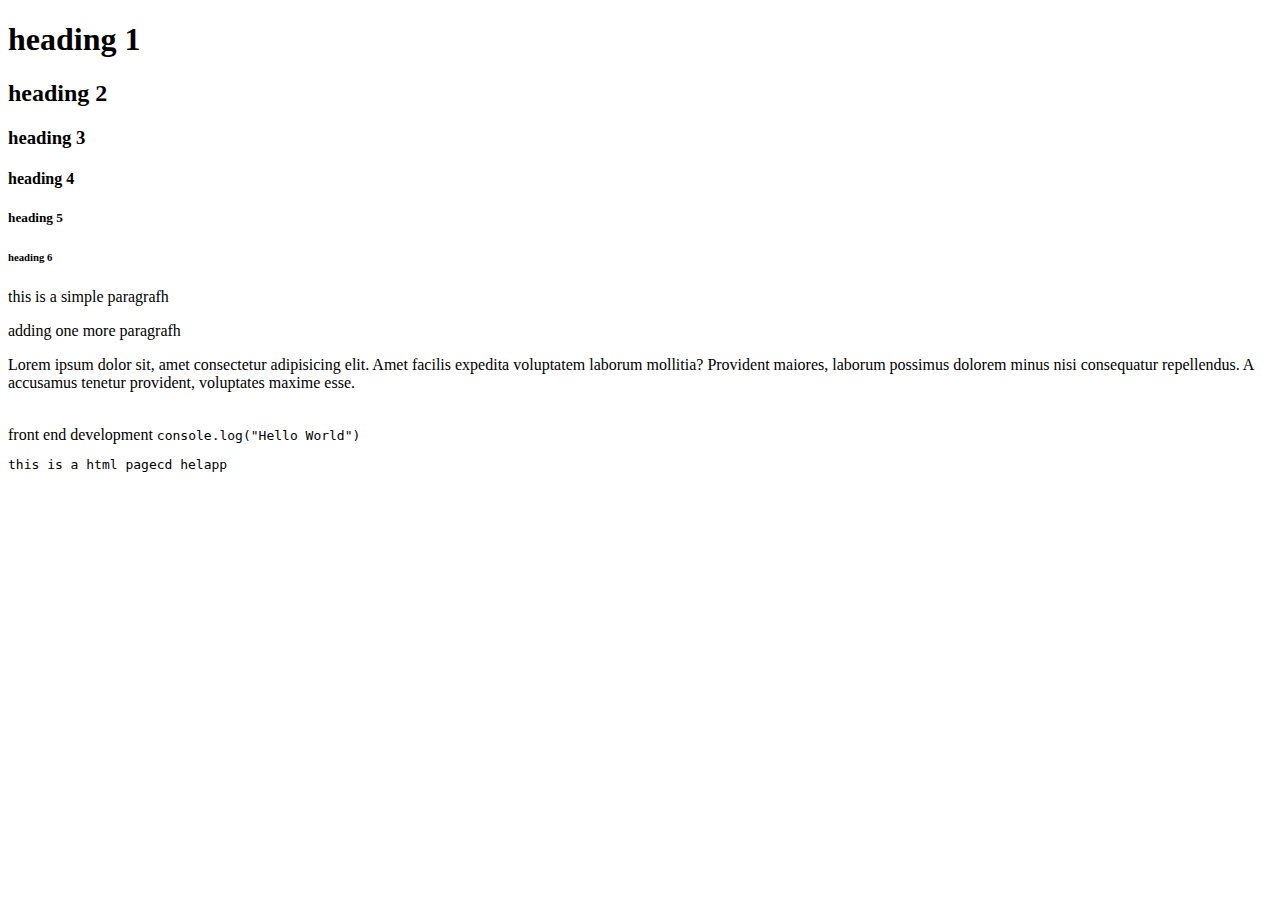
<file: clg.1/index.html>
<!DOCTYPE html>
<html lang="en">
<head>
    <meta charset="UTF-8">
    <meta name="viewport" content="width=device-width, initial-scale=1.0">
    <title>Collage assighment 1</title>
</head>
<body>
    <h1>heading 1</h1>
    <h2>heading 2</h2>
    <h3>heading 3</h3>
    <h4>heading 4</h4>
    <h5>heading 5</h5>
    <h6>heading 6</h6>
<p> this is a simple paragrafh </p>
<p>adding one more paragrafh</p>
<p>Lorem ipsum dolor sit, amet consectetur adipisicing elit. Amet facilis expedita voluptatem laborum mollitia? Provident maiores, laborum possimus dolorem minus nisi consequatur repellendus. A accusamus tenetur provident, voluptates maxime esse.</p>
</body>
<br> front end development
<code>
    console.log("Hello World")
</code>
<pre>this is a html pagecd helapp</pre>
</html>
</file>
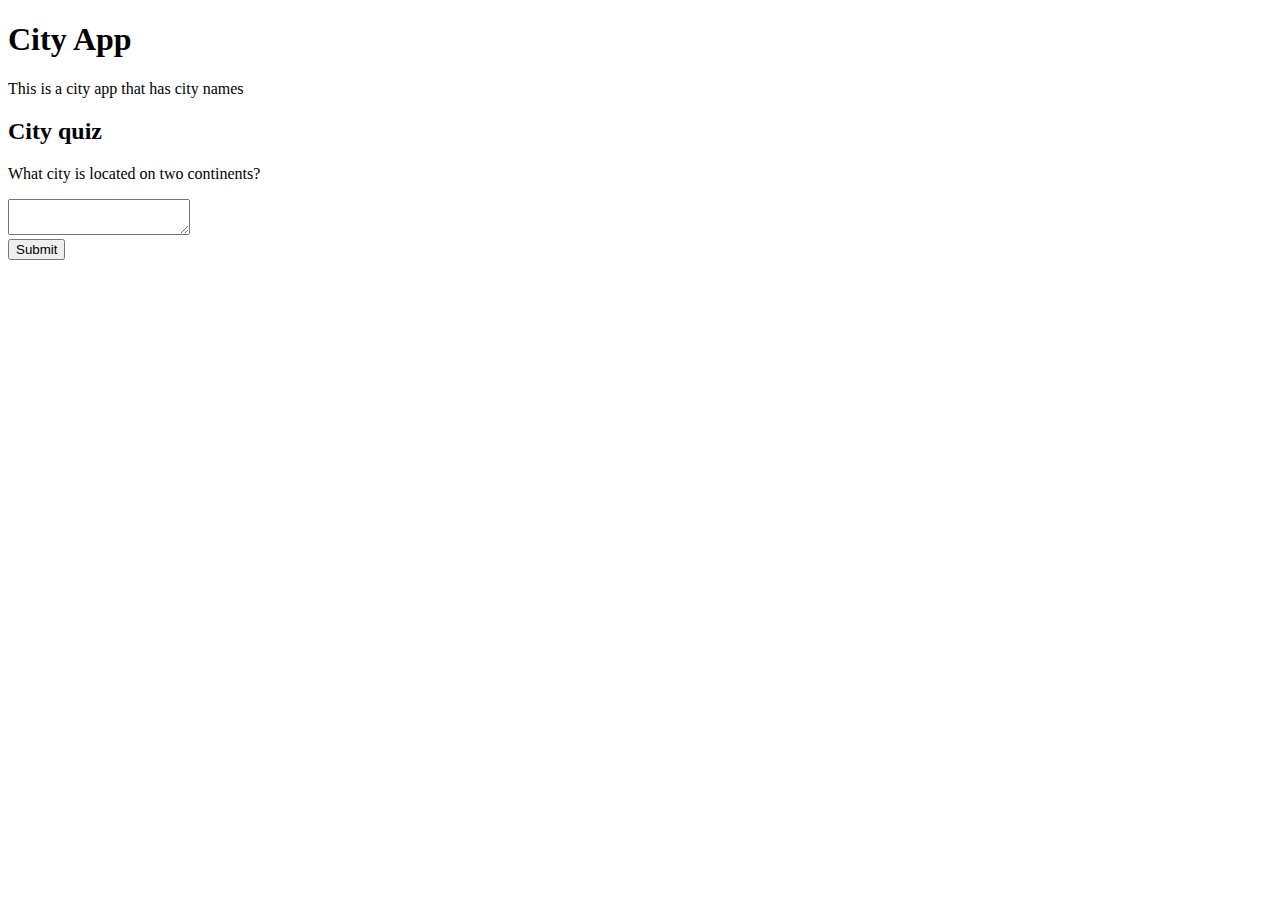
<file: clg.10/index.html>
<!doctype html>
<html lang="en">
  <head>
    <meta charset="UTF-8" />
    <link rel="icon" type="image/svg+xml" href="/vite.svg" />
    <meta name="viewport" content="width=device-width, initial-scale=1.0" />
    <title>practiceapp</title>
  </head>
  <body>
    <div id="root"></div>
    <script type="module" src="/src/main.jsx"></script>
    <form id="form">
      <h1>City App</h1>
      <p>This is a city app that has city names</p>
  <h2>City quiz</h2>
  <p>
    What city is located on two continents?
  </p>
  <textarea id="textarea"></textarea>
  <br />
  <button id="button" enabled>Submit</button>
  <p id="loading" style="display: none">Loading...</p>
  <p id="error" style="display: none; color: red;"></p>
</form>
<h1 id="success" style="display: none">That's right!</h1>


        
  

  </body>
</html>
</file>
